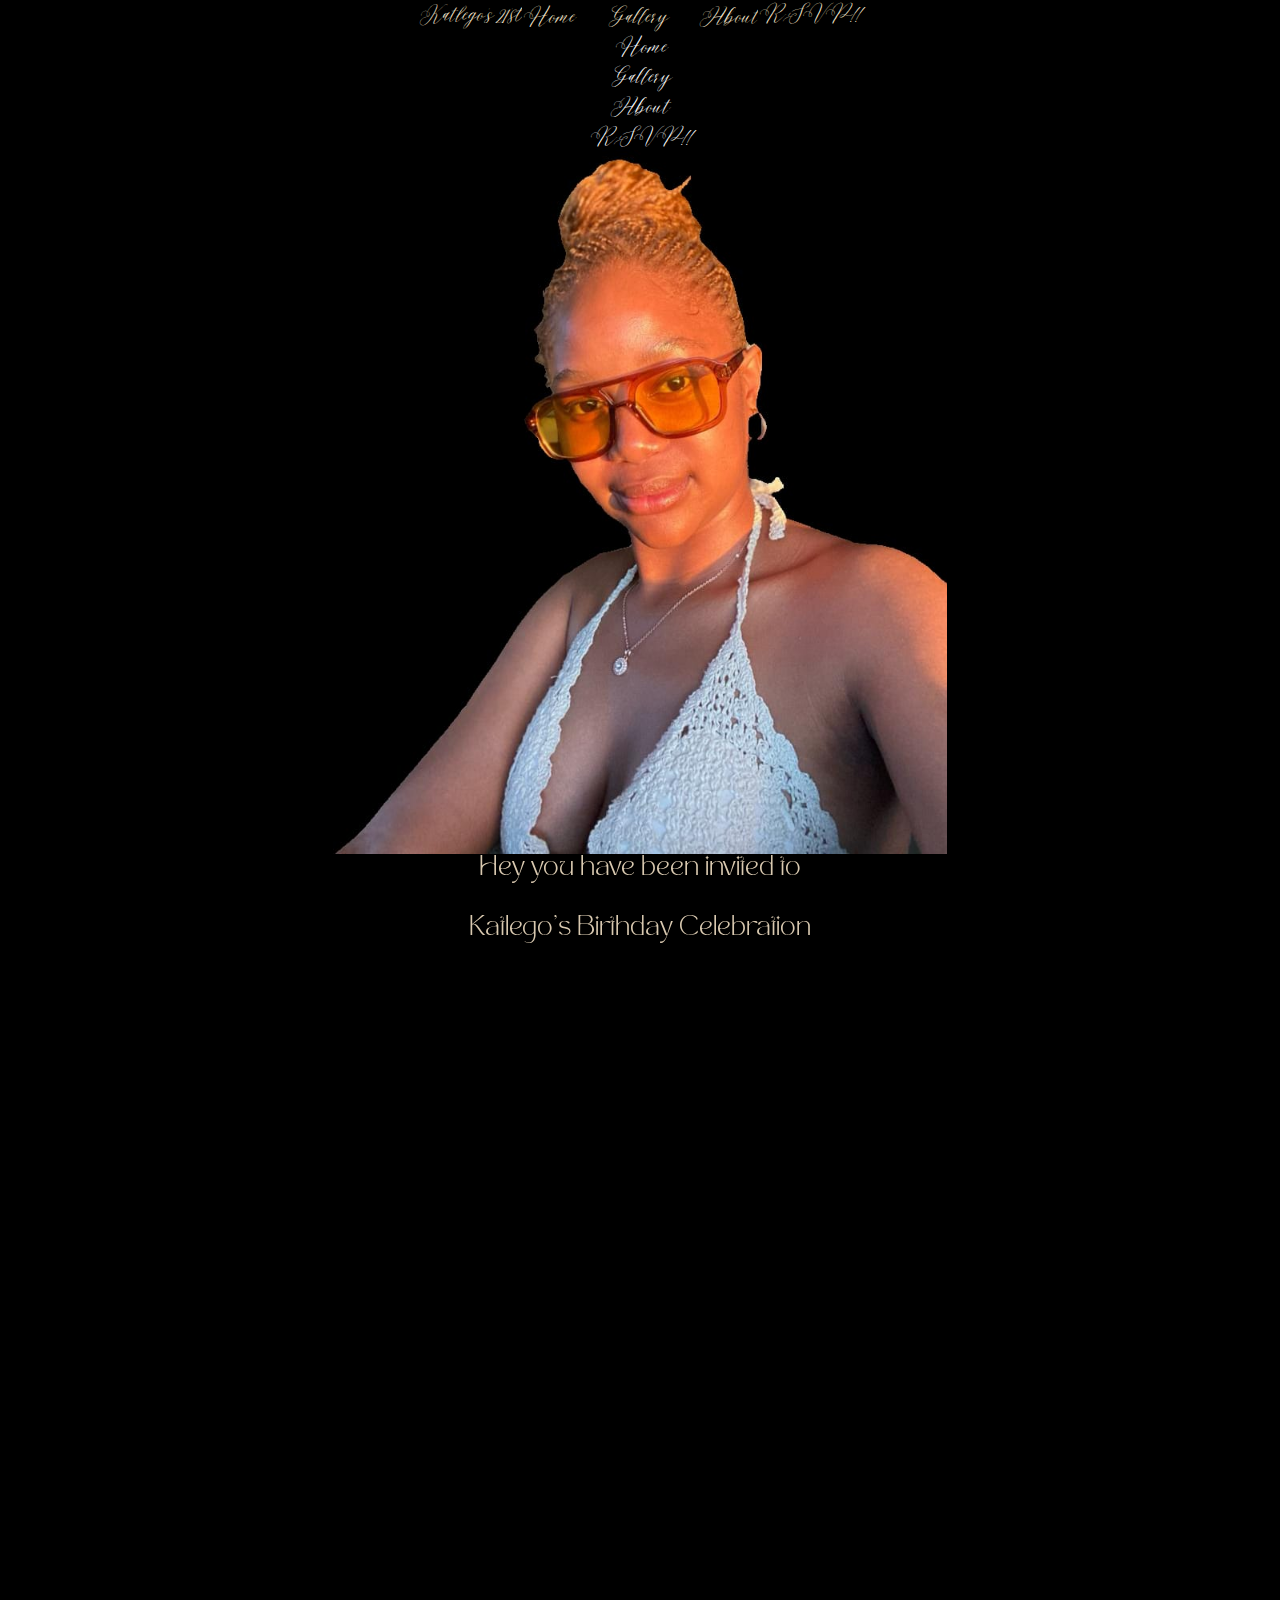
<file: html/index.html>
<!DOCTYPE html>
<html lang="">
  <head>
    <meta charset="utf-8" />
    <meta http-equiv="X-UA-Compatible" content="IE=edge" />
    <meta name="viewport" content="width=device-width, initial-scale=1" />
    <link rel="stylesheet" href="../css/style.css" />
    <title>Katlego's 21'st</title>
  </head>
  <body>
    <section id="hidden">
      <header>
        <div class="navbar">
          <div class="logo"><a href="#"><a><span>K</span>atlego's 21'st</a></div>
          <ul class="links">
            <li>
              <a href="Index.html">Home</a>
            </li>
            <li>
              <a href="gallery.html">Gallery</a>
            </li>
            <li>
              <a href="About.html">About</a>
            </li>
          </ul>
          <a href="/html/RVSP.html " class="action-btn">RSVP!!</a>
          <div class="toggle-btn">
            <i class="fa-duotone fa-bars"></i>
          </div>
        </div>
        <div class="dropdown-menu">
          <li>
            <a href="Index.html">Home</a>
          </li>
          <li>
            <a href="gallery.html">Gallery</a>
          </li>
          <li>
            <a href="About.html">About</a>
          </li>
          <li><a href="/html/RVSP.html " class="action-btn">RSVP!!</a></li>
        </div>
      </header>
    </section>
    <main>
      <section class="hidden">
        <div class="kats-pic">
          <img src="../assets/katSelfie.jpg" alt="Katlego" />
        </div>
        <p class="underPicText">Hey you have been invited to</p>
        <br />
        <p class="bday-celeb">Katlego's Birthday Celebration</p>
      </section>

      <section class="hidden">
        <h2 class="About_sec">Who's Birthday???</h2>
        <br />
        <h1>Katlego Molepo</h1>
        <br />
        <p>
          Celebrating a milestone in the journey of life, Katlego Molepo is
          turning 21! As she gracefully steps into this new chapter, may the joy
          of the present and the promises of the future illuminate her path.
          Katlego is a remarkable individual, embodying resilience, kindness,
          and the spirit of adventure.
        </p>
      </section>

      <section class="hidden">
        <div class="firstSpeaker">
          <h2 class="time">3:45 PM - 4:30 PM</h2>
          <br />
          <h2 class="event">Guests Arrival and Welcome</h2>
          <div class="eventsList">
            <li>Welcome guests and registration.</li>
            <li>Background music and light refreshments</li>
          </div>
        </div>
        <div class="secondSpeaker">
          <h2 class="time">4:30 PM - 4:45 PM</h2>
          <br />
          <h2 class="event">Opening Ceremony</h2>
          <div class="eventsList">
            <li>MC introduces the event and sets the tone</li>
            <li>Mr Pule opens the ceremony with a prayer.</li>
          </div>
        </div>
        <div class="thirdSpeaker">
          <h2 class="time">5:00 PM - 5:20</h2>
          <br />
          <h1 class="event">Starting of Speeches</h1>
          <div class="eventsList">
            <li>Toast to Katlego's 21 years of life</li>
            <li>Addition Speech from Oageng(cousin)</li>
          </div>
        </div>
        <div class="forthSpeaker">
          <h2 class="time">5:25 PM - 5:30 PM</h2>
          <br />
          <h2 class="event">Cake Cutting Ceremony</h2>
          <div class="eventsList">
            <li>Sing Happy Birthday and take photos.</li>
          </div>
        </div>
        <div class="fifthSpeaker"></div>
        <div class="sixthSpeaker">
          <h2 class="time">5:45 PM - 5:55 PM</h2>
          <br />
          <h2 class="event">Speeches from High School friends</h2>
          <div class="eventsList">
            <li>Speech from Mpho Molwele (Friend)</li>
            <li>Speech from Katlego Medupe (Friend from high school)</li>
          </div>
        </div>
        <div class="seventhSpeaker">
          <h2 class="time">6:15 PM - 6:30 PM</h2>
          <br />
          <h2 class="event">Thank You and Closing Remarks</h2>
          <div class="eventsList">
            <li>MC expresses gratitude to guests</li>
            <li>
              Miss Katlego Molepo (Miss Party) gives out the vote of thanks
            </li>
          </div>
        </div>
        <div class="eightthSpeaker">
          <h2 class="time">6:30 PM</h2>
          <br />
          <h2 class="event">Full-On Groove</h2>
          <div class="eventsList">
            <li>Transition to the evening party.</li>
            <li>Background music and light refreshments</li>
          </div>
        </div>
      </section>
    </main>

    <script src="/js/app.js"></script>
    <script type="module">
      // Y// Intersection Observer for showing hidden elements
const observer = new IntersectionObserver((entries) => {
  entries.forEach((entry) => {
    console.log(entry);
    if (entry.isIntersecting) {
      entry.target.classList.add("#show"); // Fix class name from '#show' to 'show'
    } else {
      entry.target.classList.remove("#show");
    }
  });
});

// Select all elements with class 'hidden'
const hiddenElements = document.querySelectorAll("#hidden"); // Fix selector from '#hidden' to '.hidden'
hiddenElements.forEach((el) => observer.observe(el));

// Toggle button functionality
const toggleBtn = document.querySelector(".toggle-btn");
const toggleBtnIcon = document.querySelector(".toggle-btn i");
const dropDownMenu = document.querySelector(".dropdown-menu"); // Fix class name from '-dropdown-menu' to 'dropdown-menu'

toggleBtn.onclick = function () {
  dropDownMenu.classList.toggle("open");
  const isOpen = dropDownMenu.classList.contains("open");

  // Toggle button icon class
  toggleBtnIcon.className = isOpen ? "fa-solid fa-bars" : "fa-solid fa-xmark";
};
   </script>
   
    <!-- jQuery -->
    <script src="https://ajax.googleapis.com/ajax/libs/jquery/1.12.4/jquery.min.js"></script>
    <!-- Bootstrap JavaScript -->
    <script src="https://maxcdn.bootstrapcdn.com/bootstrap/3.3.7/js/bootstrap.min.js"></script>
  </body>
</html>
</file>
<file: css/style.css>
/* Import Google Fonts */
@import url("https://fonts.googleapis.com/css2?family=Playfair+Display:wght@400;500;600;700&family=Poppins:wght@300;400;500;600&display=swap");
@font-face {
  font-family: "malibu";
  src: url(malibu-ring-maisfontes.dbb5/malibu-ring.ttf);
}

@font-face {
  font-family: "Tan";
  src: url(/css/TAN_-_MON_CHERI/TAN-MON\ CHERI.otf);
}

/* section {
  display: grid;
  place-items: center;
  align-content: center;
  min-height: 100vh;
} */

* {
  margin: 0;
  padding: 0;
  box-sizing: border-box; /* Fix the typo: changed '0' to 'border-box' */
  font-family: "Open Sans", sans-serif;
  background-color: black;
  color: #d9c9b0;
  font-family: "malibu";
  scroll-snap-type: y mandatory;
}

.time {
  font-family: "Tan";
  color: white;
}

body {
  height: 100vh;
  color: aqua;
  line-height: 1.5;
  font-size: clamp(1.125rem, 2vw, 1.25rem);
  display: grid;
  align-items: center;
  justify-content: center;
  min-height: 10vh;
}
section {
  flex-direction: column;
  place-items: center;
  align-items: center;
  justify-content: center;
  text-align: center;
}
li,
p {
  list-style: none;
  animation: fade linear both;
  animation-timeline: view();
  animation-range: entry 50% cover 50%;
}

.logo img {
  width: 50px; /* Adjust the size as needed */
  height: auto;
  margin-right: 10px; /* Adjust the margin as needed */
}

/* Action button styles */

/* Dropdown Menu styles */

/* body {
  height: 100vh;
  background-color: #000;
  background-size: cover;
  background-position: center;
} */

li {
  list-style: none;
}
a {
  text-decoration: none;
  color: #fff;
  font-size: 1rem;
}

a:hover {
  color: orange;
}

header {
  position: relative;
  padding: 0 2rem;
}
.navbar {
  width: 100%;
  height: 70%;
  max-width: 1200px;
  margin: 0 auto;
  display: flex;
  align-items: center;
  justify-content: space-between;
}
.navbar.logo a {
  font-size: 1.5rem;
  font-weight: bold;
}
.navbar .links {
  display: flex;
  gap: 2rem;
}

.navbar .toggle_btn {
  color: #fff;
  font-size: 1.5rem;
  cursor: pointer;
  display: none;
}
.action_btn {
  background-color: orange;
  color: #fff;
  padding: 0.5rem 1rem;
  border: none;
  outline: none;
  border-radius: 20px;
  font-size: 0.8rem;
  font-family: "tan";
  font-weight: bold;
  cursor: pointer;
  transition: scale 0.2 ease;
}

.action_btn:hover {
  scale: 1.05;
  color: #fff;
}
.action_btn:active {
  scale: 0.95;
}
.dropdown_menu {
  display: none;
  position: absolute;
  float: right;
  top: 30px;
  height: 0;
  width: 300px;
  background: rgba(255, 255, 255, 255);
  backdrop-filter: blur(20px);
  border-radius: 10px;
  overflow: hidden;
  transition: height 0.2s cubic-bezier(0.175, 0.885, 0.32, 1.275);
  background-color: #000;
  font-family: "Tan";
}

.dropdown_menu.open {
  height: 240px;
  position: relative;
  overflow: visible;
  box-sizing: border-box;
}
.dropdown_menu li {
  padding: 0.7rem;
  display: flex;
  align-items: center;
  justify-content: center;
}
.dropdown_menu.action_btn {
  width: 100%;
  display: flex;
  justify-content: center;
  font-family: "Tan";
}

@media (max-width: 992px) {
  .navbar .links,
  .navbar .action_btn {
    display: none;
  }
  .navbar .toggle_btn {
    display: block;
  }

  .dropdown_menu {
    display: block;
  }
}
/* @media (max-width: 576px) {
  .dropdown-menu {
    left: 2rem;
  }
} */

/* Section styles */

.kats-pic img {
  max-width: 80%;
  height: auto;
  display: block;
  margin: 0 auto;
  /* margin-top: -1000px; Adjust the top margin to move the image up */
}

#hero h1 {
  font-size: 3rem;
  margin-bottom: 1rem;
}

.hidden {
  opacity: 0;
  filter: blur(10px);
  transform: translateX(-100%);
  transition: all 2.1s;
}

.show {
  opacity: 1;
  filter: blur(0);
  transform: translateX(0);
}
.navbar a {
  text-decoration: none;
  color: #f7e7ce;
  font-size: 1, 500rem;
}

footer {
  background-color: #feedaa;
  color: #fff;
  padding: 20px;
  text-align: center;
}

.bday-celeb {
  max-width: 81rem;
  margin: auto;
  margin-bottom: 20px;
  text-align: center;
  display: block;
}

li,
p {
  font-family: "Tan";
  animation: fade linear both;
  animation-timeline: view();
  animation-range: entry 50% cover 50%;
}

.loaction {
  background-color: #d9c9b0;
}
iframe {
  position: relative;
  top: 0;
  left: 0;
  width: 50vh;
  height: 50vh;
  border: 4px;
  border-radius: 15px;
  border-color: #f7e7ce;
}
.take_note {
  position: relative;
  display: sticky;
  place-items: center;
  align-items: center;
  min-height: 100vh;
  border-radius: 10px;
  max-width: 100%;
  color: white;
}

.take_note span {
  color: #f1ddcf;
  font-weight: bold;
  font-size: larger;
}

@keyframes fade {
  from {
    opacity: 0;
  }
  to {
    opacity: 1;
  }
}

@keyframes reveal {
  from {
    background-position-x: 200%;
  }
  to {
    background-position-x: 0%;
  }
}
.timer {
  display: block;
  text-align: center;
  align-items: center;
  place-items: center;
  justify-content: center;
  min-height: 150vh;
}
.timer h1 {
  font-size: 10vh;
}
.timer p {
  font-weight: 100;
  font-size: 15vh;
}
.timer em {
  font-size: 12vh;
  color: bisque;
}
.timer span:nth-child(1) {
  font-size: 13vh;
  font-family: "malibu";
  color: white;
  align-items: center;
  justify-content: center;
}
.timer span {
  font-family: "Tan";
  font-size: 5vh;
  color: white;
}
#audioSection {
  position: relative;
}

#audioPlayer {
  display: none;
}

#playPauseBtn {
  position: absolute;
  top: 0%;
  left: 50%;
  transform: translate(-50%, -50%);
  background-color: #d9c9b0;
  color: #fff;
  border: none;
  padding: 10px 15px;
  cursor: pointer;
  border-radius: 5px;
  font-size: 16px;
  transition: background-color 0.3s;
}

#playPauseBtn:hover {
  background-color: #2980b9;
}
</file>
